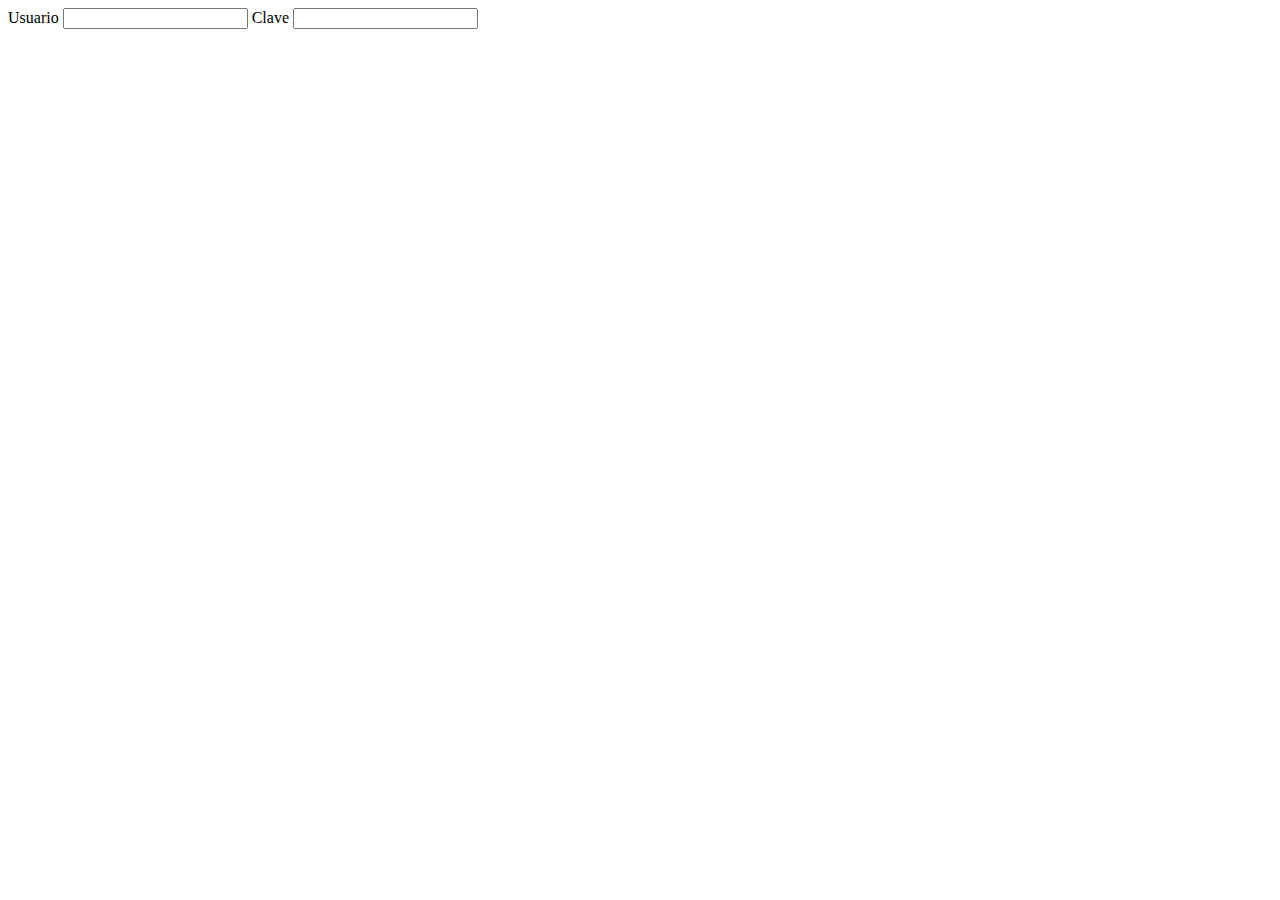
<file: frontend/login/index.html>
<!DOCTYPE html>
<html>

<head>
  <title>Inicio de sesión</title>
</head>

<body>
  <form>
    <label>Usuario</label>
    <input type="text" id="txt_usuario" />
    <label>Clave</label>
    <input type="password" id="txt_clave" />
  </form>
  <script src="./index.js"></script>
</body>

</html>
</file>
